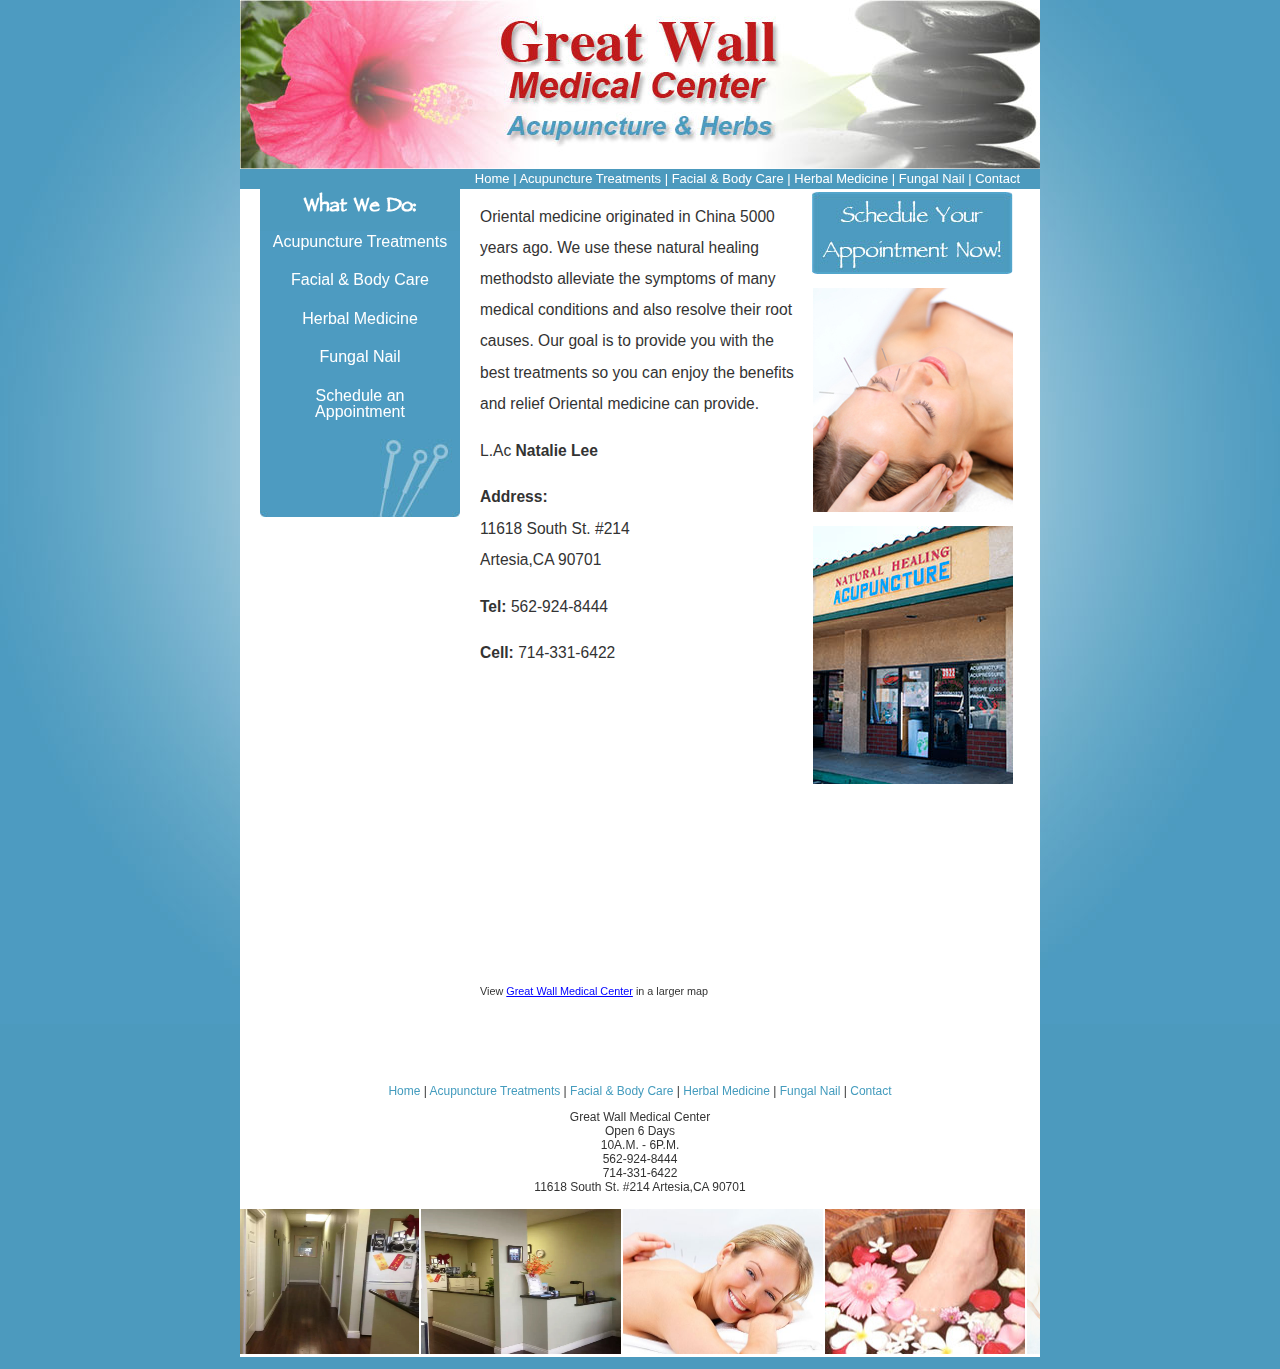
<file: index.html>
<!DOCTYPE html PUBLIC "-//W3C//DTD XHTML 1.0 Transitional//EN" "http://www.w3.org/TR/xhtml1/DTD/xhtml1-transitional.dtd">
<html xmlns="http://www.w3.org/1999/xhtml">

<head>
    <meta http-equiv="Content-Type" content="text/html; charset=UTF-8" />
    <title>Great Wall Medical Center - Acupuncture, Herbal Medicine, Reflexology and Body Care</title>
    <meta name="keywords" content="acupuncture, reflexology, cupping, chinese herbal medicines, acupressure, waxing, body scrub, facial, Cypress, Long Beach, Los Alamitos, Lakewood, Westminster, Los Angeles County, Orange County" />
    <meta name="Description" content="Great Wall Acupuncture provides acupuncture treatments for arthritis, cupping, insomnia, anxiety, weight loss, back pain, and to help you stop smoking. We also provide foot reflexology, cupping, and more. In addition, we also provide several spa treatments including facials, body scrub, and waxing." />
    <link href="style_index.css"  rel="stylesheet" type="text/css" />
    <link type="text/css" href="css/custom-theme/jquery-ui-1.8.5.custom.css" rel="stylesheet" />
    <script type="text/javascript" src="js/jquery-1.4.2.min.js"></script>
    <script type="text/javascript" src="js/jquery-ui-1.8.5.custom.min.js" ></script>
    <!--[if lte IE 6]> 
<style type="text/css">
#content {
  margin-right: 10px;
}
#content h1 {
  width: 100%;
}
#sidebar { 
  margin-left: 10px;
}
</style>
<![endif]-->
</head>

<body>
    <div id="wrapper">
        <div id="header">
            <div id="navigation">
                <p><a href="index.html">Home</a> | <a href="acupuncture-treatments.html">Acupuncture Treatments</a> | <a href="facial-body-care.html">Facial &amp; Body Care</a> | <a href="herbal-medicine.html">Herbal Medicine</a> | <a href="Fungal-Nail.html"> Fungal Nail</a> | <a href="contact.html">Contact</a></p>
            </div>
        </div>
        <div id="content">
            <a href="contact.html"><img src="images/schedule-appointment.jpg" alt="Schedule Your Appointment Now!" width="201" height="82" border="0" class="imgRight" /></a>
            <img src="images/woman-recieving-acupuncture.jpg" alt="Acupuncture Treatment" width="200" height="224" class="imgRight" />
            <img src="images/great-wall-acupuncture.jpg" alt="Great Wall Acupuncture" width="200" height="258" class="imgRight" />
            <p>Oriental medicine originated in China 5000 years ago. We use these natural healing methodsto alleviate the symptoms of many medical conditions and also resolve their root causes. Our goal is to provide you with the best treatments so you can enjoy the benefits and relief Oriental medicine can provide. </p>
            <p>L.Ac <strong>Natalie Lee</strong>
            </p>
            <p> <strong>Address:</strong>
                <br /> 11618 South St. #214
                <br /> Artesia,CA 90701</p>
            <p><strong>Tel:</strong> 562-924-8444
                <br />
                <p><strong>Cell:</strong> 714-331-6422
                </p>
                <iframe src="https://www.google.com/maps/embed?pb=!1m18!1m12!1m3!1d3313.261326614103!2d-118.08776388479015!3d33.85715548065946!2m3!1f0!2f0!3f0!3m2!1i1024!2i768!4f13.1!3m3!1m2!1s0x80dd2da10b03d09b%3A0xd02a4686442ca07c!2s11618+South+St%2C+Artesia%2C+CA+90701!5e0!3m2!1szh-CN!2sus!4v1460566621354" width="310" height="300" frameborder="0" style="border:0" allowfullscreen></iframe>
                <br />
                <small>View <a href="https://www.google.com/maps/place/11618+South+St,+Artesia,+CA+90701/@33.8571599,-118.0877639,17z/data=!3m1!4b1!4m2!3m1!1s0x80dd2da10b03d09b:0xd02a4686442ca07c" style="color:#0000FF;text-align:left">Great Wall Medical Center</a> in a larger map</small>
                <p>
                    <br style="clear:both" />
                </p>
        </div>
        <div id="sidebar">
            <h3>What We Do:</h3>
            <p><a href="acupuncture-treatments.html">Acupuncture Treatments</a></p>
            <p><a href="facial-body-care.html">Facial &amp; Body Care</a></p>
            <p><a href="herbal-medicine.html">Herbal Medicine</a></p>
            <p><a href="Fungal-Nail.html">Fungal Nail</a></p>
            <p><a href="contact.html">Schedule an Appointment</a></p>
        </div>
        <div id="footer">
            <p><a href="index.html">Home</a> | <a href="acupuncture-treatments.html">Acupuncture Treatments</a> | <a href="facial-body-care.html">Facial &amp; Body Care</a> | <a href="herbal-medicine.html">Herbal Medicine</a> | <a href="Fungal-Nail.html">Fungal Nail</a> | <a href="contact.html">Contact</a></p>
            <p>Great Wall Medical Center
                <br /> Open 6 Days
                <br /> 10A.M. - 6P.M.
                <br /> 562-924-8444
                <br /> 714-331-6422
                <br /> 11618 South St. #214 Artesia,CA 90701</p>


              <p>
                
<div id=demo style="overflow:hidden;width:310;" align=center>
    <table border=0 align=center cellpadding=1 cellspacing=1 cellspace=0>
        <tr>
            <td valign=top bgcolor=ffffff id=marquePic1>
                <table width='100%' border='0' cellspacing='0'>
                    <tr>
                        <td align=center>
                            <a href="./contact.html"><img src="./images/tp1.jpg" width="200"  height="145" border=0></a>
                        </td>
                        <td align=center>
                            <a href="./contact.html"><img src="./images/tp2.jpg" width="200"  height="145" border=0></a>
                        </td>
                        <td align=center>
                            <a href="./Fungal-Nail.html"><img src="./img/f1.jpg" width="200"  height="145" border=0></a>
                        </td>
                        <td align=center>
                             <a href="./Fungal-Nail.html"><img src="./img/f2.jpg" width="200"  height="145" border=0></a>
                        </td>
                        <td align=center>
                             <a href="./Fungal-Nail.html"><img src="./img/f3.jpg" width="200"  height="145" border=0></a>
                        </td>
                        <td align=center>
                            <a href="./Fungal-Nail.html"><img src="./img/1.png" width="200"  height="145" border=0></a>
                        </td>
                        <td align=center>
                             <a href="./Fungal-Nail.html"><img src="./img/2.jpg" width="200"  height="145" border=0></a>
                        </td>
                        <td align=center>
                             <a href="./Fungal-Nail.html"><img src="./img/3.jpg" width="200"  height="145" border=0></a>
                        </td>
                        <td align=center>
                             <a href="./Fungal-Nail.html"><img src="./img/4.jpg" width="200"  height="145" border=0></a>
                        </td>
                        <td align=center>
                             <a href="./Fungal-Nail.html"><img src="./img/5.jpg" width="200"  height="145" border=0></a>
                        </td>
                        <td align=center>
                             <a href="./Fungal-Nail.html"><img src="./img/6.jpg" width="200"  height="145" border=0></a>
                        </td>
                        <td align=center>
                             <a href="./Fungal-Nail.html"><img src="./img/7.jpg" width="200"  height="145" border=0></a>
                        </td>
                        <td align=center>
                             <a href="./Fungal-Nail.html"><img src="./img/8.jpg" width="200"  height="145" border=0></a>
                        </td>
                        <td align=center>
                             <a href="./Fungal-Nail.html"><img src="./img/9.jpg" width="200"  height="145" border=0></a>
                        </td>
                        <td align=center>
                             <a href="./Fungal-Nail.html"><img src="./img/10.jpg" width="200"  height="145" border=0></a>
                        </td>
                        <td align=center>
                             <a href="./Fungal-Nail.html"><img src="./img/11.jpg" width="200"  height="145" border=0></a>
                        </td>
                        <td align=center>
                             <a href="./Fungal-Nail.html"><img src="./img/12.jpg" width="200"  height="145" border=0></a>
                        </td>
                        <td align=center>
                             <a href="./Fungal-Nail.html"><img src="./img/13.jpg" width="200"  height="145" border=0></a>
                        </td>
                        <td align=center>
                             <a href="./Fungal-Nail.html"><img src="./img/14.jpg" width="200"  height="145" border=0></a>
                        </td>
                        <td align=center>
                             <a href="./Fungal-Nail.html"><img src="./img/15.jpg" width="200"  height="145" border=0></a>
                        </td>
                        <td align=center>
                             <a href="./Fungal-Nail.html"><img src="./img/16.jpg" width="200"  height="145" border=0></a>
                        </td>

                       
                    </tr>
                </table>
            </td>
            <td id=marquePic2 valign=top></td>
        </tr>
    </table>
</div>
<script type="text/javascript">
var speed = 30
marquePic2.innerHTML = marquePic1.innerHTML

function Marquee() {
    if (demo.scrollLeft >= marquePic1.scrollWidth) {
        demo.scrollLeft = 0
    } else {
        demo.scrollLeft++
    }
}
var MyMar = setInterval(Marquee, speed)
demo.onmouseover = function() {
    clearInterval(MyMar)
}
demo.onmouseout = function() {
    MyMar = setInterval(Marquee, speed)
}
</script>
              </p>
        </div>
    </div>
</body>

</html>
</file>
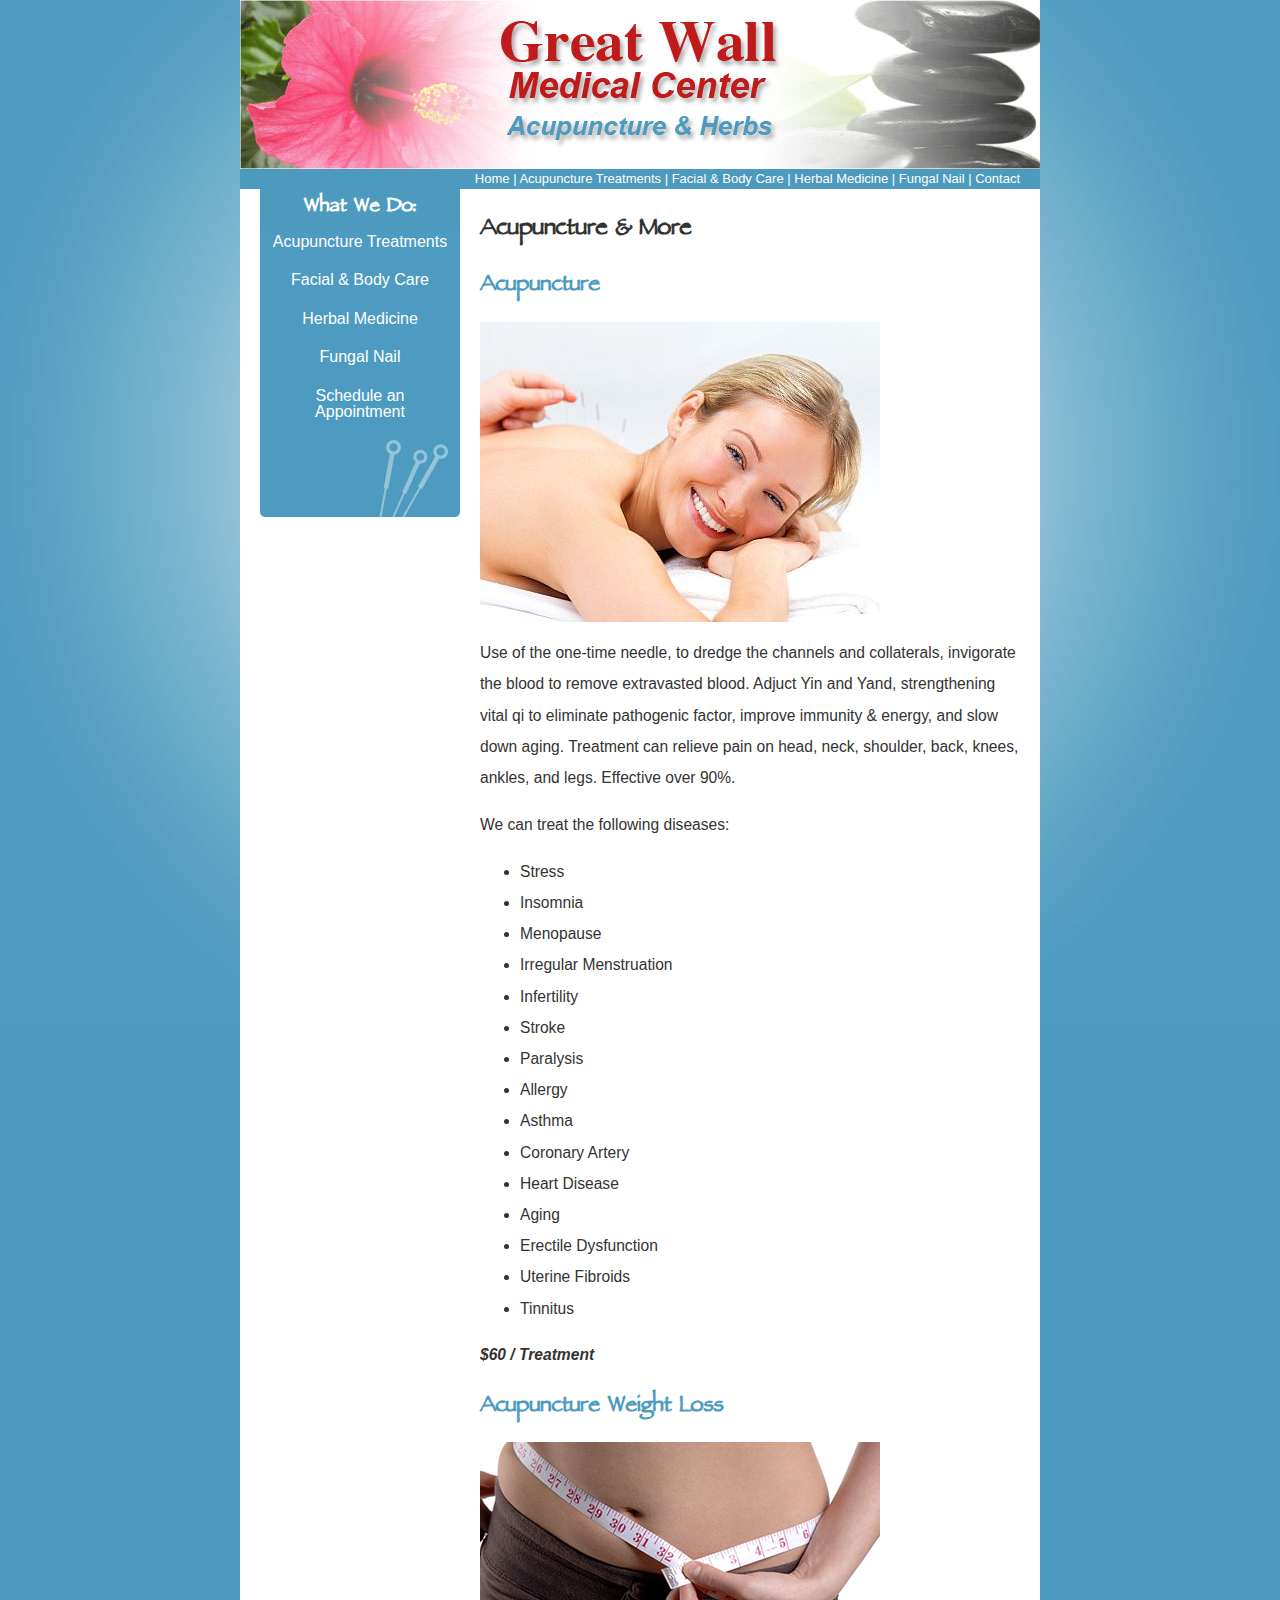
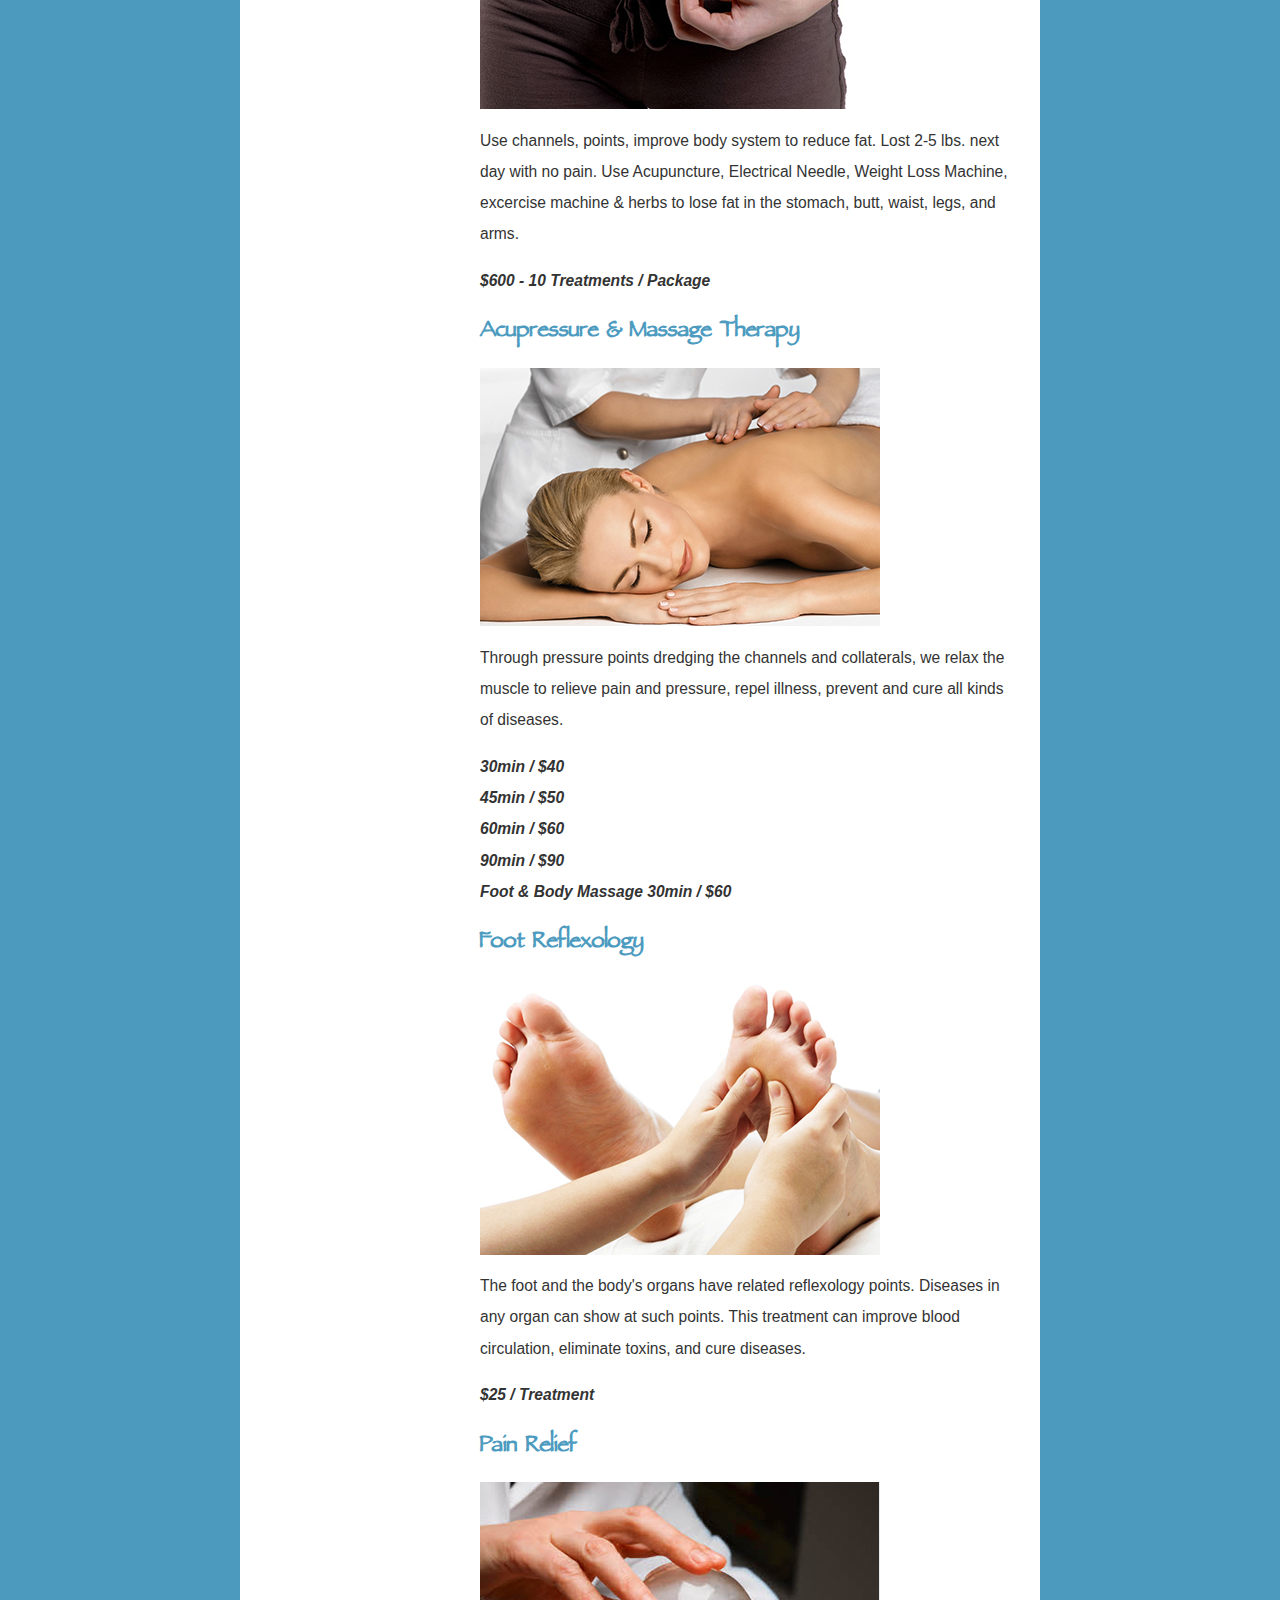
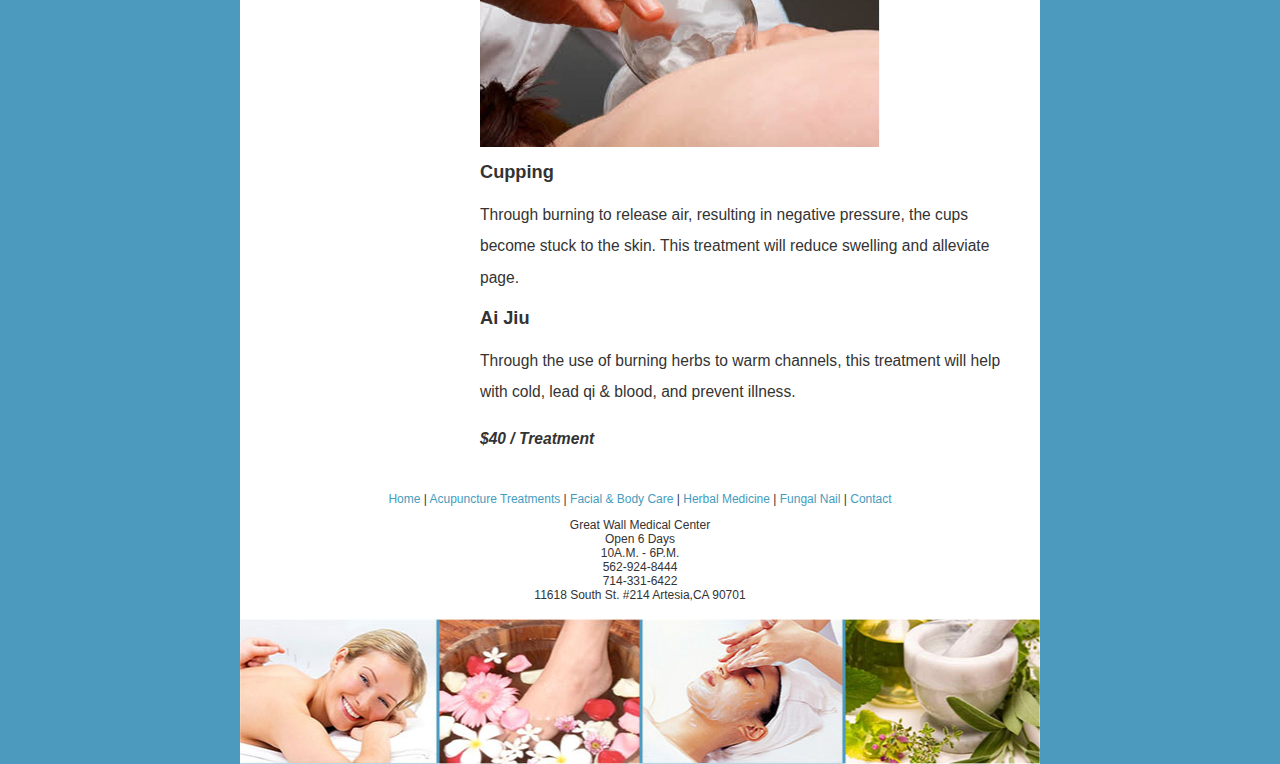
<file: acupuncture-treatments.html>
<!DOCTYPE html PUBLIC "-//W3C//DTD XHTML 1.0 Transitional//EN" "http://www.w3.org/TR/xhtml1/DTD/xhtml1-transitional.dtd">
<html xmlns="http://www.w3.org/1999/xhtml">
<head>
<meta http-equiv="Content-Type" content="text/html; charset=UTF-8" />
<title>Acupunture Treatments - Great Wall Medical Center - Acupuncture, Herbal Medicine, Reflexology and Body Care</title>
<meta name="keywords" content="acupuncture, reflexology, cupping, medicines, acupressure, Cypress, Long Beach, Los Alamitos, Lakewood, Westminster, Los Angeles County, Orange County" />
<meta name="Description" content="Great Wall Acupuncture provides acupuncture treatments for arthritis, cupping, insomnia, anxiety, weight loss, back pain, and to help you stop smoking. We also provide foot reflexology, cupping, and more." />

<link href="style.css" rel="stylesheet" type="text/css" />
<link type="text/css" href="css/custom-theme/jquery-ui-1.8.5.custom.css"  rel="stylesheet" />	
<script type="text/javascript" src="js/jquery-1.4.2.min.js" ></script> 
<script type="text/javascript" src="js/jquery-ui-1.8.5.custom.min.js"></script>

<!--[if lte IE 6]> 
<style type="text/css">
#content {
	margin-right: 10px;
}
#content h1 {
	width: 100%;
}
#sidebar { 
	margin-left: 10px;
}
</style>
<![endif]-->
</head>

<body>
	<div id="wrapper">
   	 <div id="header">
   	   <div id="navigation"><p><a href="index.html" >Home</a> | <a href="acupuncture-treatments.html" >Acupuncture Treatments</a> | <a href="facial-body-care.html">Facial &amp; Body Care</a> | <a href="herbal-medicine.html">Herbal Medicine</a> | <a href="Fungal-Nail.html" >	Fungal Nail</a> | <a href="contact.html" >Contact</a></p></div>
    </div>
        <div id="content">
        
          <h1>Acupuncture &amp; More          </h1>
          <h2>Acupuncture</h2>
          <p><img src="images/acupuncture.jpg"  width="400" height="300" alt="Acupuncture Treatments" /></p>
          <p>Use of the one-time needle, to dredge the channels and collaterals, invigorate the blood to remove extravasted blood. Adjuct Yin and Yand, strengthening vital qi to eliminate pathogenic factor, improve immunity &amp; energy, and slow down aging. Treatment can relieve pain on head, neck, shoulder, back, knees, ankles,  and legs. Effective over 90%.</p>
          <p>We can treat the following diseases:</p>
          <ul>
            <li>Stress</li>
            <li>Insomnia</li>
            <li>Menopause</li>
            <li>Irregular Menstruation</li>
            <li>Infertility</li>
            <li>Stroke</li>
            <li>Paralysis</li>
            <li>Allergy</li>
            <li>Asthma</li>
            <li>Coronary Artery</li>
            <li>Heart Disease</li>
            <li>Aging</li>
            <li>Erectile Dysfunction</li>
            <li>Uterine Fibroids</li>
            <li>Tinnitus</li>
          </ul>
          <p><strong><em>$60 / Treatment</em></strong></p>
          <h2>Acupuncture Weight Loss</h2>
          <p><em><strong><img src="images/weight-loss.jpg"  width="400" height="267" alt="Acupuncture Weight Loss" /></strong></em></p>
          <p>Use channels, points, improve body system to reduce fat. Lost 2-5 lbs. next day with no pain. Use Acupuncture, Electrical Needle, Weight Loss Machine, excercise machine &amp; herbs to lose fat in the stomach, butt, waist, legs, and arms.</p>
          <p><strong><em>$600 - 10 Treatments / Package</em></strong>          </p>
          <h2>Acupressure &amp; Massage Therapy</h2>
          <p><img src="images/acupressure.jpg"width="400" height="258" alt="Acupressure Massage" /></p>
          <p>Through pressure points dredging the channels and collaterals, we relax the muscle to relieve pain and pressure, repel illness, prevent and cure all kinds of diseases. </p>
          <p><strong><em>30min / $40 <br />
          45min / $50 <br />
          60min / $60 <br />
          90min / $90</em></strong><br />
          <strong><em>Foot &amp; Body Massage 30min / $60</em></strong>          </p>
          <h2>Foot Reflexology</h2>
          <p><em><strong><img src="images/foot-reflexology.jpg" width="400" height="276" alt="Foot Reflexology" /></strong></em></p>
          <p>The foot and the body's organs have related reflexology points. Diseases in any organ can show at such points. This treatment can improve blood circulation, eliminate toxins, and cure diseases.</p>
          <p><strong><em>$25 / Treatment</em></strong>          </p>
          <h2>Pain Relief</h2>
          <h3><img src="images/cupping-therapy.jpg" width="400" height="265" alt="Cupping Therapy" /></h3>
          <h3>Cupping</h3>
          <p>Through burning to release air, resulting in negative pressure, the cups become stuck to the skin. This treatment will reduce swelling and alleviate page.</p>
          <h3>Ai Jiu</h3>
          <p>Through the use of burning herbs to warm channels, this treatment will help with cold, lead qi &amp; blood, and prevent illness.</p>
          <p><strong><em>$40 / Treatment</em></strong></p>
      </div>
      <div id="sidebar">
      <h3>What We Do:</h3>
      <p><a href="acupuncture-treatments.html" >Acupuncture Treatments</a></p>
      <p><a href="facial-body-care.html" >Facial &amp; Body Care</a></p>
      <p><a href="herbal-medicine.html">Herbal Medicine</a></p>
	  <p><a href="Fungal-Nail.html" >Fungal Nail</a></p>
      <p><a href="contact.html" >Schedule an Appointment</a></p>
      </div>
        <div id="footer">
          <p><a href="index.html" >Home</a> | <a href="acupuncture-treatments.html" >Acupuncture Treatments</a> | <a href="facial-body-care.html" >Facial &amp; Body Care</a> | <a href="herbal-medicine.html">Herbal Medicine</a> | <a href="Fungal-Nail.html" >Fungal Nail</a> | <a href="contact.html" >Contact</a></p>
          <p>Great Wall Medical Center<br />
            Open 6 Days<br />
            10A.M. - 6P.M.<br />
            562-924-8444<br />
            714-331-6422<br />
            11618 South St. #214
Artesia,CA 90701</p>
        </div>
    </div>
</body>
</html>
</file>
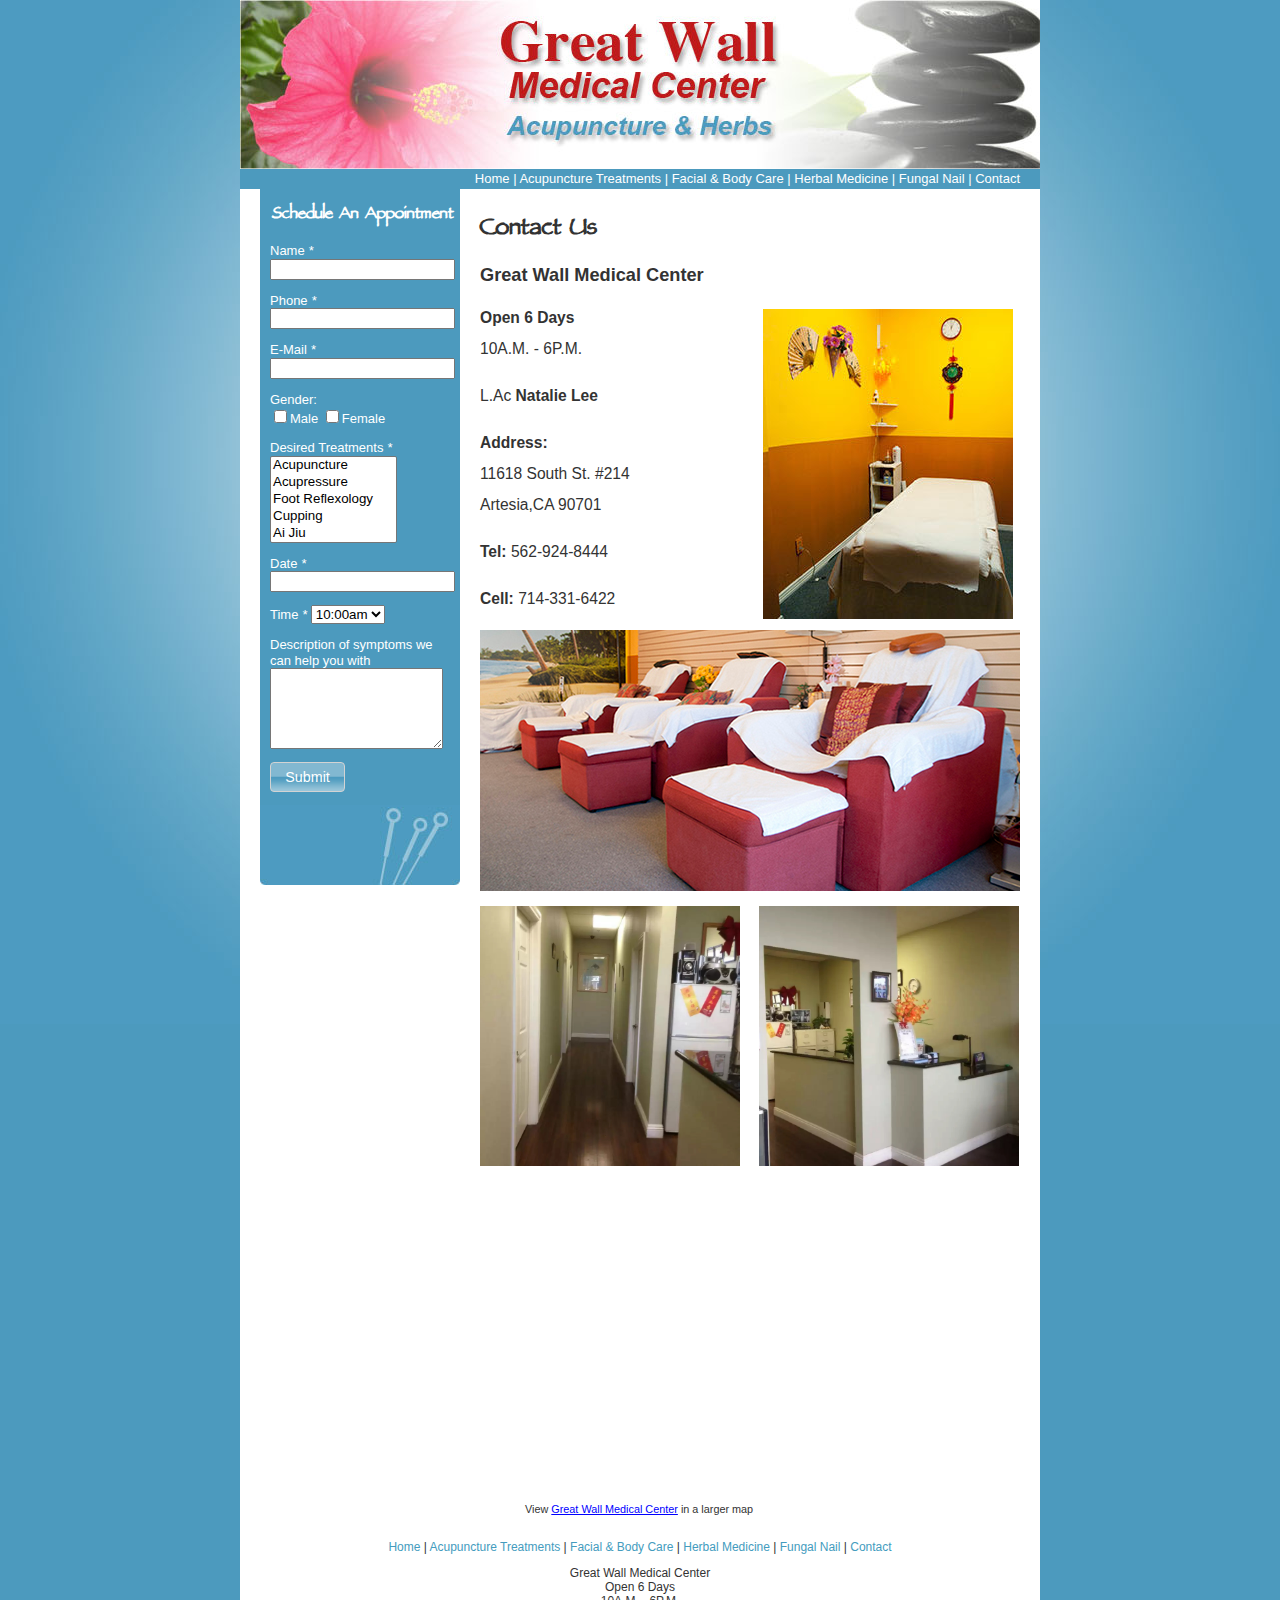
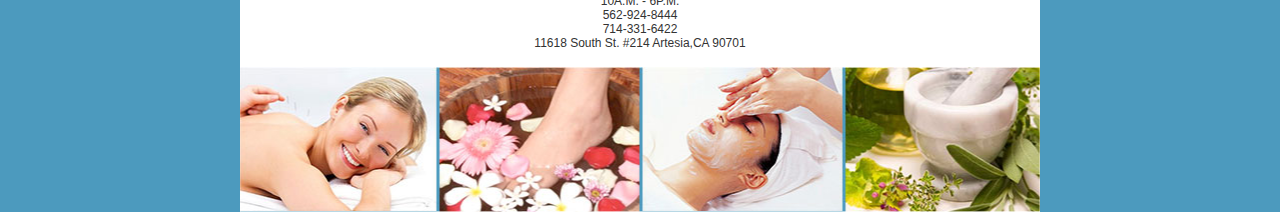
<file: contact.html>
<!DOCTYPE html PUBLIC "-//W3C//DTD XHTML 1.0 Transitional//EN" "http://www.w3.org/TR/xhtml1/DTD/xhtml1-transitional.dtd">
<html xmlns="http://www.w3.org/1999/xhtml">
<head>
<meta http-equiv="Content-Type" content="text/html; charset=UTF-8" />
<title>Contact Us - Great Wall Medical Center - Acupuncture, Herbal Medicine, Reflexology and Body Care</title>
<meta name="keywords" content="schedule an appointment, acupuncture, acupressure, reflexology, cupping, ai jiu, waxing, body scrub, facial, permanent makeup, mole removal, eyelash extension" />
<meta name="Description" content="Schedule an appointment with Great Wall Acupuncture for acupuncture, acupressure, reflexology, cupping, ai jiu, waxing, body scrub, facial, permanent makeup, mole removal, eyelash extensions. We serve Los Alamitos, Long Beach, Cypress, Westminster, Lakewood, Los Angeles County and Orange County." />

<link href="style.css"  rel="stylesheet" type="text/css" />
<link type="text/css" href="css/custom-theme/jquery-ui-1.8.5.custom.css" rel="stylesheet" />	
<script type="text/javascript" src="js/jquery-1.4.2.min.js" ></script> 
<script type="text/javascript" src="js/jquery-ui-1.8.5.custom.min.js" ></script>
<script type="text/javascript" src="js/jquery.validate.js" ></script>
<script type="text/javascript" src="js/additional-methods.js" ></script>
<script>
	$(function() {
		$( "#date" ).datepicker({minDate: +1});
		
		$("input:submit", ".cmxform").button();
		
		$("#appointmentForm").validate();
		
	});
	</script>
<!--[if lte IE 6]> 
<style type="text/css">
#content {
	margin-right: 10px;
}
#content h1 {
	width: 100%;
}
#sidebar { 
	margin-left: 10px;
}
</style>
<![endif]-->
</head>

<body>
	<div id="wrapper">
   	 <div id="header">
   	   <div id="navigation"><p><a href="index.html" >Home</a> | <a href="acupuncture-treatments.html" >Acupuncture Treatments</a> | <a href="facial-body-care.html">Facial &amp; Body Care</a> | <a href="herbal-medicine.html">Herbal Medicine</a> | <a href="Fungal-Nail.html" >	Fungal Nail</a> | <a href="contact.html" >Contact</a></p></div>
    </div>
        <div id="content">
          <h1>Contact Us</h1>
                    
          <h3><strong>Great Wall Medical Center</strong></h3>
          <p><img src="images/acupuncture-therapy-room.jpg"  alt="Acupuncture Therapy Room" width="250" height="310" class="imgRight" />
          
          <strong>Open 6 Days</strong><br />
          10A.M. - 6P.M.</p>
          <p>L.Ac  <strong>Natalie Lee</strong>
          </p>
          <p>            <strong>Address:</strong><br />
            11618 South St. #214<br />
          Artesia,CA 90701</p>
          <p><strong>Tel:</strong>
          562-924-8444<br />
          <p><strong>Cell:</strong>
          714-331-6422
          </p>
          <p><img src="images/greatwall02.jpg"  width="540" height="261" alt="Spa chairs" /></p>
		  <p> <img src="./images/tp1.jpg" width="260" style="margin-bottom:10px"/>
		  <img src="./images/tp2.jpg" width="260" style="margin-bottom:10px;margin-left:15px"/>
		  </p>
                    <div style="width:450px; margin:0 auto;">
              <!--       <iframe width="310" height="300" frameborder="0" scrolling="no" marginheight="0" marginwidth="0" 
                    src="https://www.google.com/maps/place/11618+South+St,+Artesia,+CA+90701/@33.8571599,-118.0877639,17z/data=!3m1!4b1!4m2!3m1!1s0x80dd2da10b03d09b:0xd02a4686442ca07c"
                    
                    ></iframe>
              <br /><small>View <a href="https://www.google.com/maps/place/11618+South+St,+Artesia,+CA+90701/@33.8571599,-118.0877639,17z/data=!3m1!4b1!4m2!3m1!1s0x80dd2da10b03d09b:0xd02a4686442ca07c" style="color:#0000FF;text-align:left">Great Wall Medical Center</a> in a larger map</small> -->
        <iframe src="https://www.google.com/maps/embed?pb=!1m18!1m12!1m3!1d3313.261326614103!2d-118.08776388479015!3d33.85715548065946!2m3!1f0!2f0!3f0!3m2!1i1024!2i768!4f13.1!3m3!1m2!1s0x80dd2da10b03d09b%3A0xd02a4686442ca07c!2s11618+South+St%2C+Artesia%2C+CA+90701!5e0!3m2!1szh-CN!2sus!4v1460566621354" width="310" height="300" frameborder="0" style="border:0" allowfullscreen></iframe>
 <br />
 <small>View <a href="https://www.google.com/maps/place/11618+South+St,+Artesia,+CA+90701/@33.8571599,-118.0877639,17z/data=!3m1!4b1!4m2!3m1!1s0x80dd2da10b03d09b:0xd02a4686442ca07c" style="color:#0000FF;text-align:left">Great Wall Medical Center</a> in a larger map</small>  
       </div>
     

      </div>
      <div id="sidebar">
      <form class="cmxform" id="appointmentForm" method="post" action="http://gwacupuncture.com/appointment.php">
 <fieldset>
   <h3>Schedule An Appointment</h3>
   <p>
     <label for="name">Name</label>
     <em>*</em><input id="name" name="name" size="20" class="required" minlength="2" />
   </p>
   <p>
     <label for="phone">Phone</label>
     <em>*</em><input id="phone" name="phone" size="20" class="required phoneUS" minlength="2" />
   </p>
   <p>
     <label for="email">E-Mail</label>
     <em>*</em><input id="email" name="email" size="20"  class="required email" />
   </p>
   <p>
   	Gender:<br />
     <label for="gender-male">
     <input type="checkbox" id="gender-male" name="gender" value="male" />Male</label>
     <label for="gender-female">
     <input type="checkbox" id="gender-female" name="gender" value="female" />Female</label>
   </p>
   <p>
   	 <label for="treatment">Desired Treatments <em>*</em><br />
     	<select multiple name="treatment" size="5" class="required" >
        	<option value="acupuncture" >Acupuncture</option>
            <option value="acupressure" >Acupressure</option>
            <option value="refelxology" >Foot Reflexology</option>
            <option value="cupping" >Cupping</option>
            <option value="ai-jiu" >Ai Jiu</option>
            <option value="facial" >European Facial</option>
            <option value="body-scrub" >Body Scrub</option>
            <option value="waxing" >Waxing</option>
            <option value="permanent-makeup" >Permanent Make-up</option>
            <option value="mole-removal" >Mole Removal</option>
            <option value="eyelash-extension" >Eyelash Extension</option>
        </select>	
      </label>
   </p>
   <p>
  	  <label for="date">Date</label>
     <em>*</em><input id="date" name="date" size="20" class="required" minlength="2" />
   </p>
   <p>
  	  <label for="time">Time <em>*</em>
     	<select name="time" class="required" >
        	<option selected="selected" value="10:00am" >10:00am</option>
            <option value="10:30am" >10:30am</option>
            <option value="11:00am" >11:00am</option>
            <option value="11:30am" >11:30am</option>
            <option value="12:00pm" >12:00pm</option>
            <option value="12:30pm" >12:30pm</option>
            <option value="1:00pm" >1:00pm</option>
            <option value="1:30pm" >1:30pm</option>
            <option value="2:00pm" >2:00pm</option>
            <option value="2:30pm" >2:30pm</option>
            <option value="3:00pm" >3:00pm</option>
            <option value="3:30pm" >3:30pm</option>
            <option value="4:00pm" >4:00pm</option>
            <option value="4:30pm" >4:30pm</option>
            <option value="5:00pm" >5:00pm</option>
            <option value="5:30pm" >5:30pm</option>
            <option value="6:00pm" >6:00pm</option>
            <option value="6:30pm" >6:30pm</option>
            <option value="7:00pm" >7:00pm</option>
            <option value="7:30pm" >7:30pm</option>
        </select>	
       </label>
   </p>
   <p>
     <label for="ccomment">Description of symptoms we can help you with</label>
     <br />
<textarea id="ccomment" name="comment" cols="19" rows="5"  class=""></textarea>
   </p>
   <p>
     <input class="submit" type="submit" value="Submit"/>
   </p>
 </fieldset>
 </form>
      </div>
       <div id="footer">
          <p><a href="index.html" >Home</a> | <a href="acupuncture-treatments.html" >Acupuncture Treatments</a> | <a href="facial-body-care.html" >Facial &amp; Body Care</a> | <a href="herbal-medicine.html">Herbal Medicine</a> | <a href="Fungal-Nail.html" >Fungal Nail</a> | <a href="contact.html" >Contact</a></p>
          <p>Great Wall Medical Center<br />
            Open 6 Days<br />
            10A.M. - 6P.M.<br />
            562-924-8444<br />
            714-331-6422<br />
            11618 South St. #214
Artesia,CA 90701</p>
        </div>
    </div>
</body>
</html>
</file>
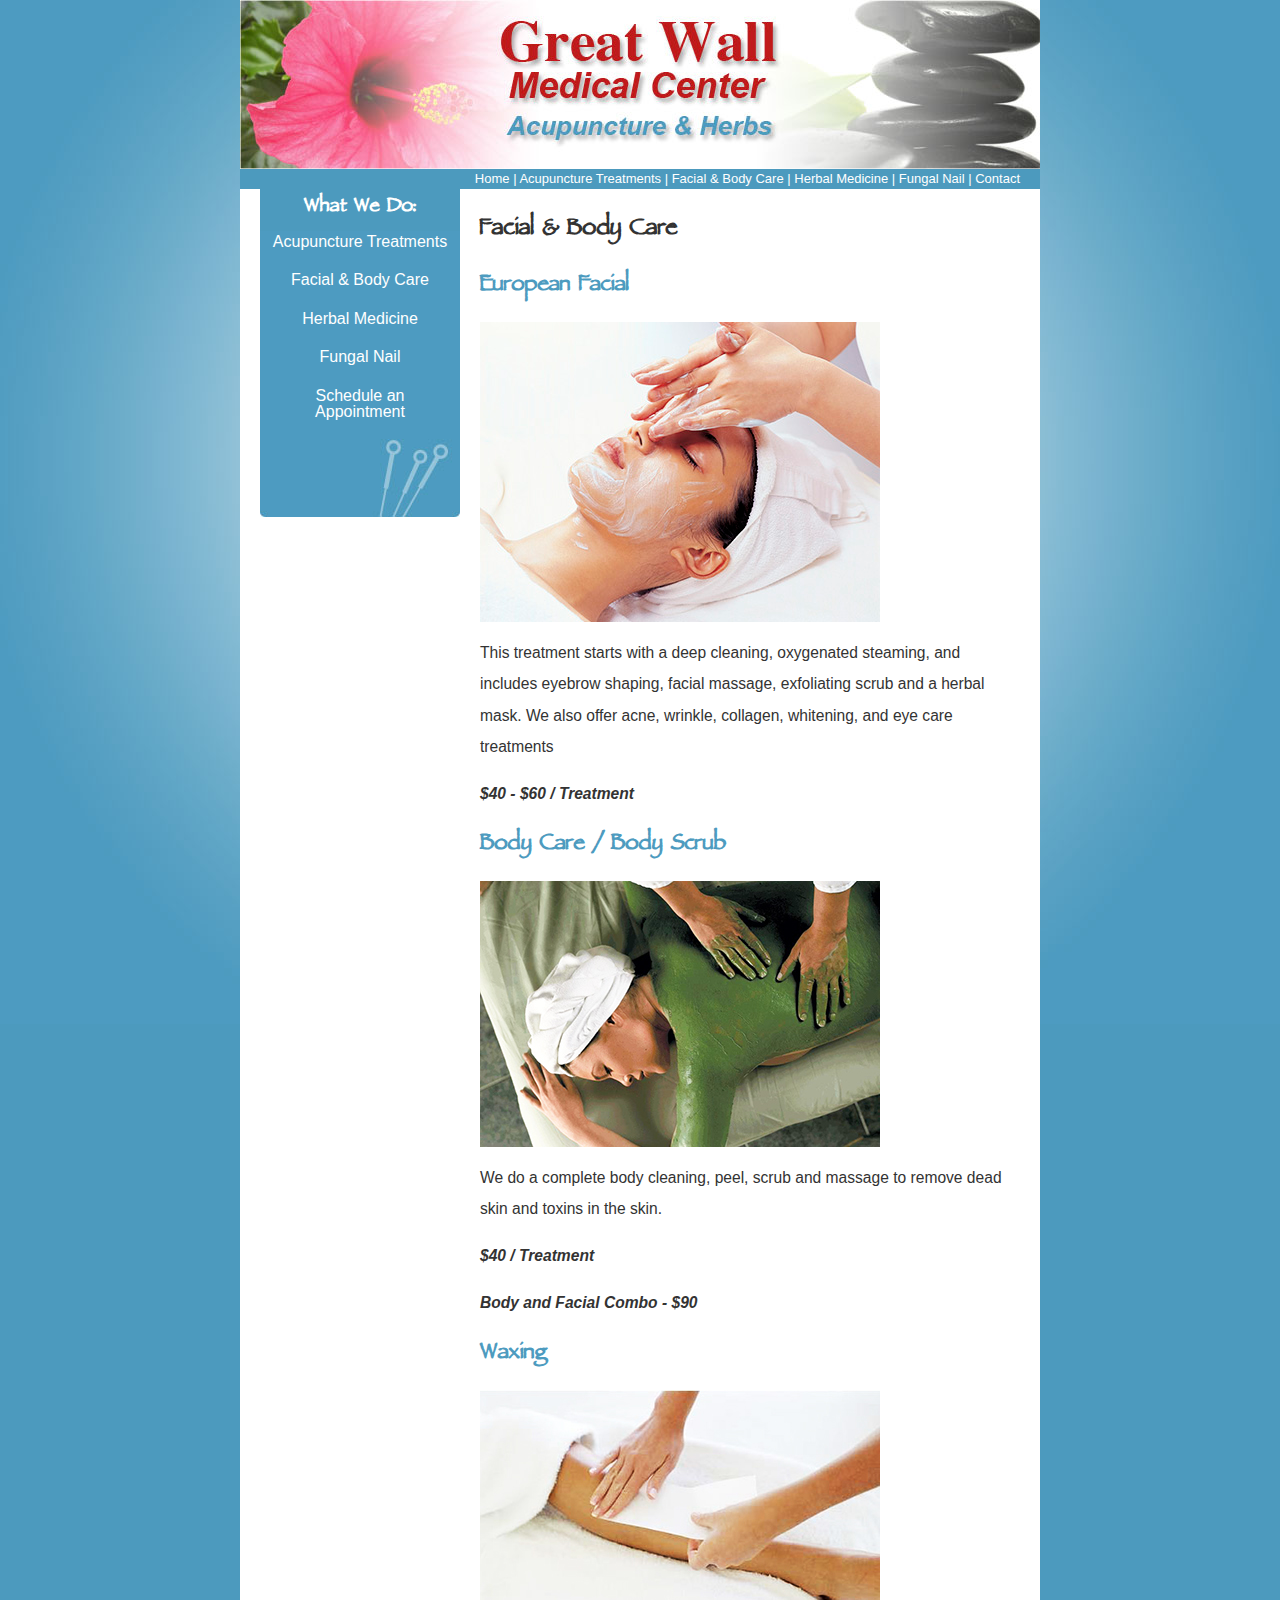
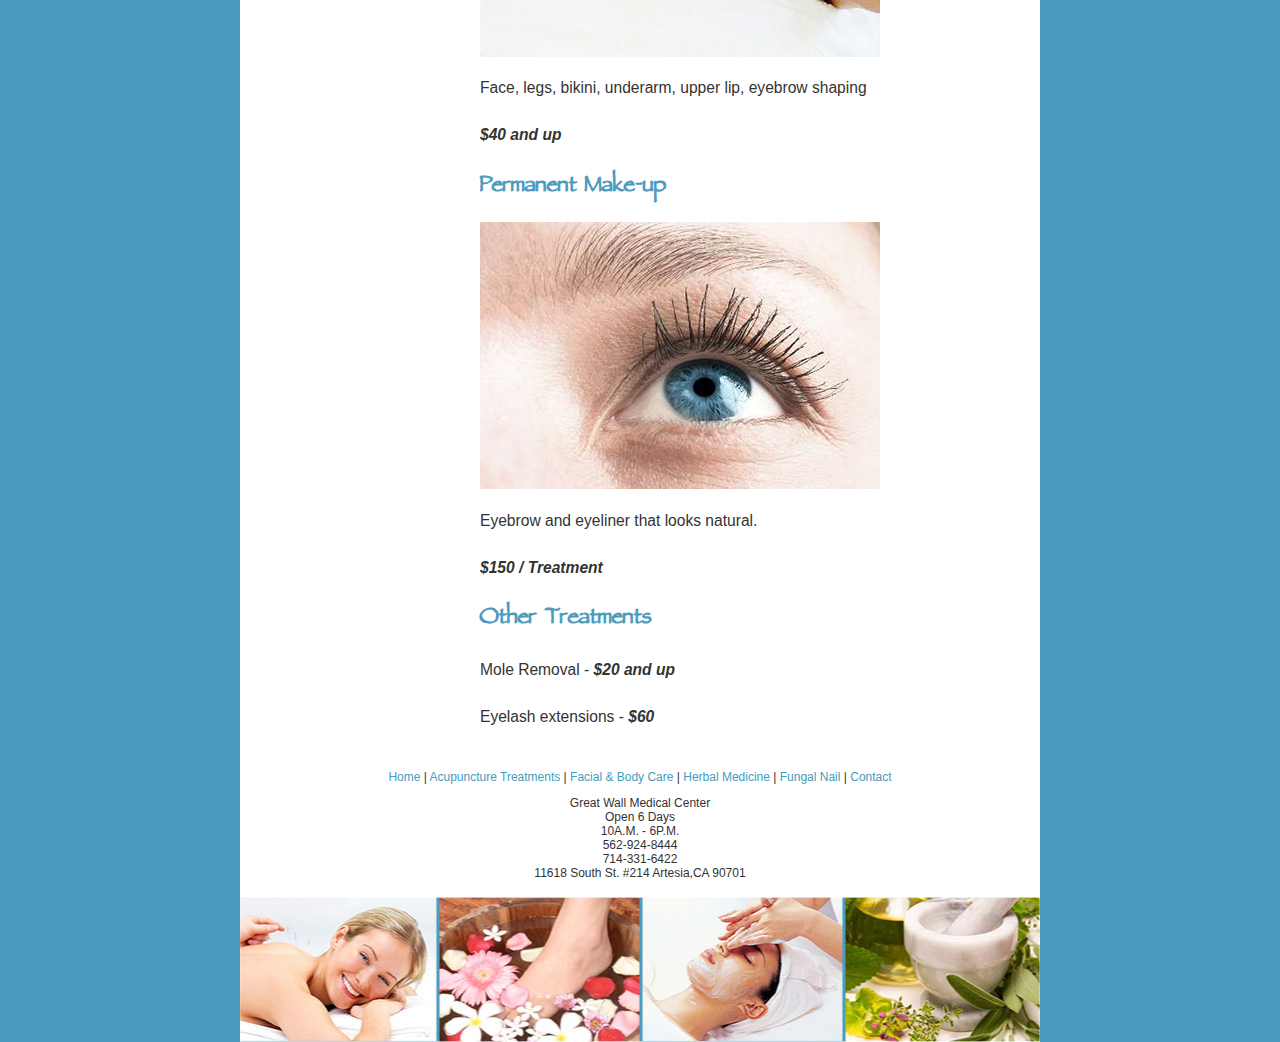
<file: facial-body-care.html>
<!DOCTYPE html PUBLIC "-//W3C//DTD XHTML 1.0 Transitional//EN" "http://www.w3.org/TR/xhtml1/DTD/xhtml1-transitional.dtd">
<html xmlns="http://www.w3.org/1999/xhtml"><head>
<meta http-equiv="Content-Type" content="text/html; charset=UTF-8" />
<title>Facial and Body Care Treatments - Great Wall Medical Center - Acupuncture, Herbal Medicine, Reflexology and Body Care</title>
<meta name="keywords" content="waxing, body scrub, facial, Cypress, Long Beach, Los Alamitos, Lakewood, Westminster, Los Angeles County, Orange County" />
<meta name="Description" content="Great Wall Acupuncture also provides several spa treatments including european facials, body scrub, permanent make-up, mole removal, eyelash extensions and waxing." />

<link href="style.css" rel="stylesheet" type="text/css" />
<link type="text/css" href="css/custom-theme/jquery-ui-1.8.5.custom.css" rel="stylesheet" />	
<script type="text/javascript" src="js/jquery-1.4.2.min.js" ></script> 
<script type="text/javascript" src="js/jquery-ui-1.8.5.custom.min.js" ></script>

<!--[if lte IE 6]> 
<style type="text/css">
#content {
	margin-right: 10px;
}
#content h1 {
	width: 100%;
}
#sidebar { 
	margin-left: 10px;
}
</style>
<![endif]-->
</head>

<body>
	<div id="wrapper">
   	  <div id="header">
   	   <div id="navigation"><p><a href="index.html" >Home</a> | <a href="acupuncture-treatments.html" >Acupuncture Treatments</a> | <a href="facial-body-care.html">Facial &amp; Body Care</a> | <a href="herbal-medicine.html">Herbal Medicine</a> | <a href="Fungal-Nail.html" >	Fungal Nail</a> | <a href="contact.html" >Contact</a></p></div>
    </div>
        <div id="content">
          <h1>Facial &amp; Body Care          </h1>
          <h2>European Facial</h2>
          <p><img src="images/facial.jpg" width="400" height="300" alt="European Facial" /></p>
          <p>This treatment starts with a deep cleaning, oxygenated steaming, and includes eyebrow shaping, facial massage, exfoliating scrub and a herbal mask. We also offer acne, wrinkle, collagen, whitening, and eye care treatments</p>
          <p><strong><em>$40 - $60 / Treatment</em></strong>          </p>
          <h2>Body Care / Body Scrub</h2>
          <p><img src="images/body-treatment.JPG"  width="400" height="266" alt="Body Care / Body Scrub" /></p>
          <p>We do a  complete body cleaning, peel, scrub and massage to remove dead skin and toxins in the skin. </p>
          <p><strong><em>$40 / Treatment</em></strong></p>
          <p><strong><em>Body and Facial Combo - $90</em></strong>          </p>
          <h2><strong>Waxing</strong></h2>
          <p><img src="images/waxing-treatment.jpg"  width="400" height="267" alt="Waxing Treatment" /></p>
          <p>Face, legs, bikini, underarm, upper lip, eyebrow shaping</p>
          <p><strong><em>$40 and up </em></strong>          </p>
          <h2>Permanent Make-up</h2>
          <p><img src="images/eyebrow-eyeliner-treatments.jpg"  width="400" height="267" alt="Eyebrow and Eyeliner Treatment" /></p>
          <p>Eyebrow and eyeliner that looks natural.</p>
          <p><strong><em>$150 / Treatment</em></strong></p>
          <h2>Other Treatments</h2>
          <p>Mole Removal - <em><strong>$20 and up</strong></em></p>
          <p>Eyelash extensions - <em><strong>$60</strong></em><strong></strong></p>
      </div>
      <div id="sidebar">
      <h3>What We Do:</h3>
      <p><a href="acupuncture-treatments.html" >Acupuncture Treatments</a></p>
      <p><a href="facial-body-care.html" >Facial &amp; Body Care</a></p>
      <p><a href="herbal-medicine.html">Herbal Medicine</a></p>
	   <p><a href="Fungal-Nail.html" >Fungal Nail</a></p>
      <p><a href="contact.html" >Schedule an Appointment</a></p>
      </div>
       <div id="footer">
          <p><a href="index.html" >Home</a> | <a href="acupuncture-treatments.html" >Acupuncture Treatments</a> | <a href="facial-body-care.html" >Facial &amp; Body Care</a> | <a href="herbal-medicine.html">Herbal Medicine</a> | <a href="Fungal-Nail.html" >Fungal Nail</a> | <a href="contact.html" >Contact</a></p>
          <p>Great Wall Medical Center<br />
            Open 6 Days<br />
            10A.M. - 6P.M.<br />
            562-924-8444<br />
            714-331-6422<br />
            11618 South St. #214
Artesia,CA 90701</p>
        </div>
    </div>
</body>
</html>
</file>
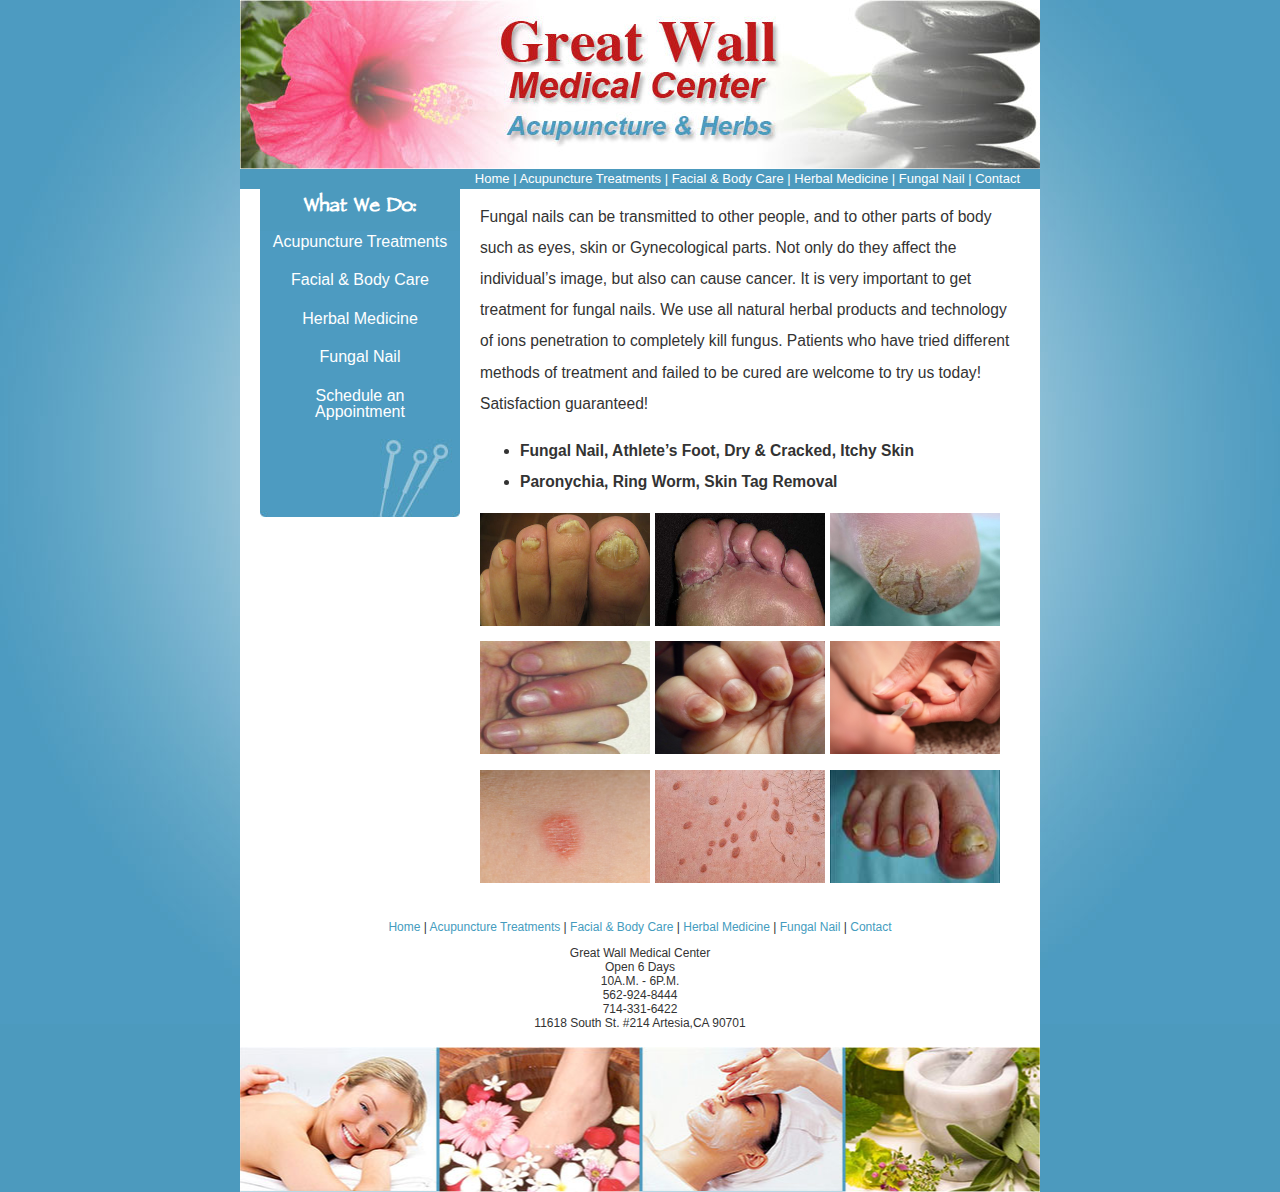
<file: Fungal-Nail.html>
<!DOCTYPE html PUBLIC "-//W3C//DTD XHTML 1.0 Transitional//EN" "http://www.w3.org/TR/xhtml1/DTD/xhtml1-transitional.dtd">
<html xmlns="http://www.w3.org/1999/xhtml">
<head>
<meta http-equiv="Content-Type" content="text/html; charset=UTF-8" />
<title>Acupunture Treatments - Great Wall Medical Center - Acupuncture, Herbal Medicine, Reflexology and Body Care</title>
<meta name="keywords" content="acupuncture, reflexology, cupping, medicines, acupressure, Cypress, Long Beach, Los Alamitos, Lakewood, Westminster, Los Angeles County, Orange County" />
<meta name="Description" content="Great Wall Acupuncture provides acupuncture treatments for arthritis, cupping, insomnia, anxiety, weight loss, back pain, and to help you stop smoking. We also provide foot reflexology, cupping, and more." />

<link href="style.css" rel="stylesheet" type="text/css" />
<link type="text/css" href="css/custom-theme/jquery-ui-1.8.5.custom.css"  rel="stylesheet" />	
<script type="text/javascript" src="js/jquery-1.4.2.min.js" ></script> 
<script type="text/javascript" src="js/jquery-ui-1.8.5.custom.min.js"></script>

<!--[if lte IE 6]> 
<style type="text/css">
#content {
	margin-right: 10px;
}
#content h1 {
	width: 100%;
}
#sidebar { 
	margin-left: 10px;
}
</style>
<![endif]-->
</head>

<body>
	<div id="wrapper">
   	 <div id="header">
   	   <div id="navigation"><p><a href="index.html" >Home</a> | <a href="acupuncture-treatments.html" >Acupuncture Treatments</a> | <a href="facial-body-care.html">Facial &amp; Body Care</a> | <a href="herbal-medicine.html">Herbal Medicine</a> | <a href="Fungal-Nail.html" >	Fungal Nail</a> | <a href="contact.html" >Contact</a></p></div>
    </div>
        <div id="content">
        
          
          <p>Fungal nails can be transmitted to other people, and to other parts of body such as eyes, skin or 
Gynecological parts. Not only do they affect the individual’s image, but also can cause cancer. It is very important to get treatment for fungal nails. We use all natural herbal products and technology of ions penetration to completely kill fungus. Patients who have tried different methods of treatment and failed to be cured are welcome to try us today! Satisfaction guaranteed! 

</p>
<ul>
  <li><strong>Fungal Nail, Athlete’s Foot, Dry & Cracked, Itchy Skin</strong></li>
  <li><strong>Paronychia, Ring Worm, Skin Tag Removal</strong></li>
</ul>
<p><img src="img/9.jpg"width="170"  height="113" /><img src="img/10.jpg"width="170"  height="113" style="margin-left: 5px" /><img src="img/11.jpg"width="170"  height="113"  style="margin-left: 5px" /></p>
<p><img src="img/12.jpg"width="170"  height="113" /><img src="img/13.jpg"width="170"  height="113" style="margin-left: 5px" /><img src="img/14.jpg"width="170"  height="113"  style="margin-left: 5px" /></p>
<p><img src="img/15.jpg"width="170"  height="113" /><img src="img/16.jpg"width="170"  height="113" style="margin-left: 5px" /><img src="img/17.jpg"width="170"  height="113" style="margin-left: 5px" /></p>


      </div>
      <div id="sidebar">
      <h3>What We Do:</h3>
      <p><a href="acupuncture-treatments.html" >Acupuncture Treatments</a></p>
      <p><a href="facial-body-care.html" >Facial &amp; Body Care</a></p>
      <p><a href="herbal-medicine.html">Herbal Medicine</a></p>
	  <p><a href="Fungal-Nail.html" >Fungal Nail</a></p>
      <p><a href="contact.html" >Schedule an Appointment</a></p>
      </div>
        <div id="footer">
          <p><a href="index.html" >Home</a> | <a href="acupuncture-treatments.html" >Acupuncture Treatments</a> | <a href="facial-body-care.html" >Facial &amp; Body Care</a> | <a href="herbal-medicine.html">Herbal Medicine</a> | <a href="Fungal-Nail.html" >Fungal Nail</a> | <a href="contact.html" >Contact</a></p>
          <p>Great Wall Medical Center<br />
            Open 6 Days<br />
            10A.M. - 6P.M.<br />
            562-924-8444<br />
            714-331-6422<br />
            11618 South St. #214
Artesia,CA 90701</p>
        </div>
    </div>
</body>
</html>
</file>
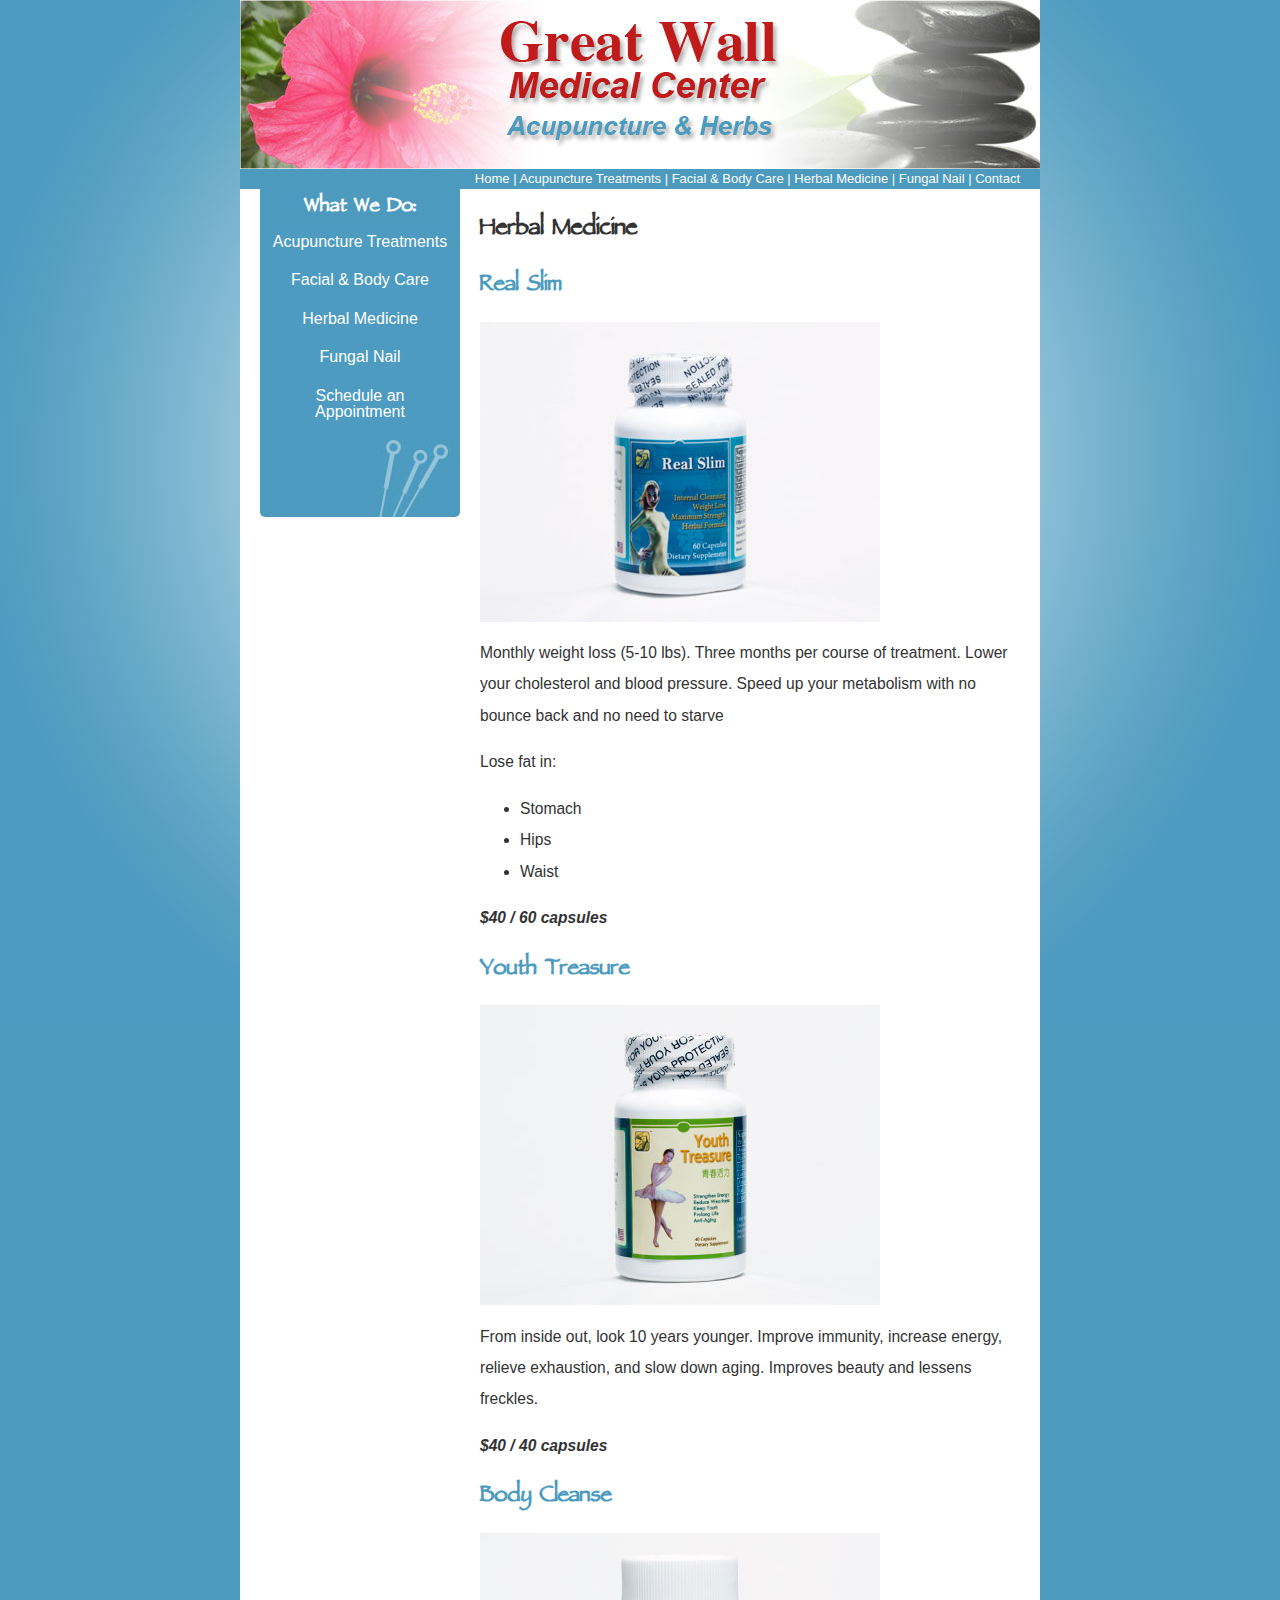
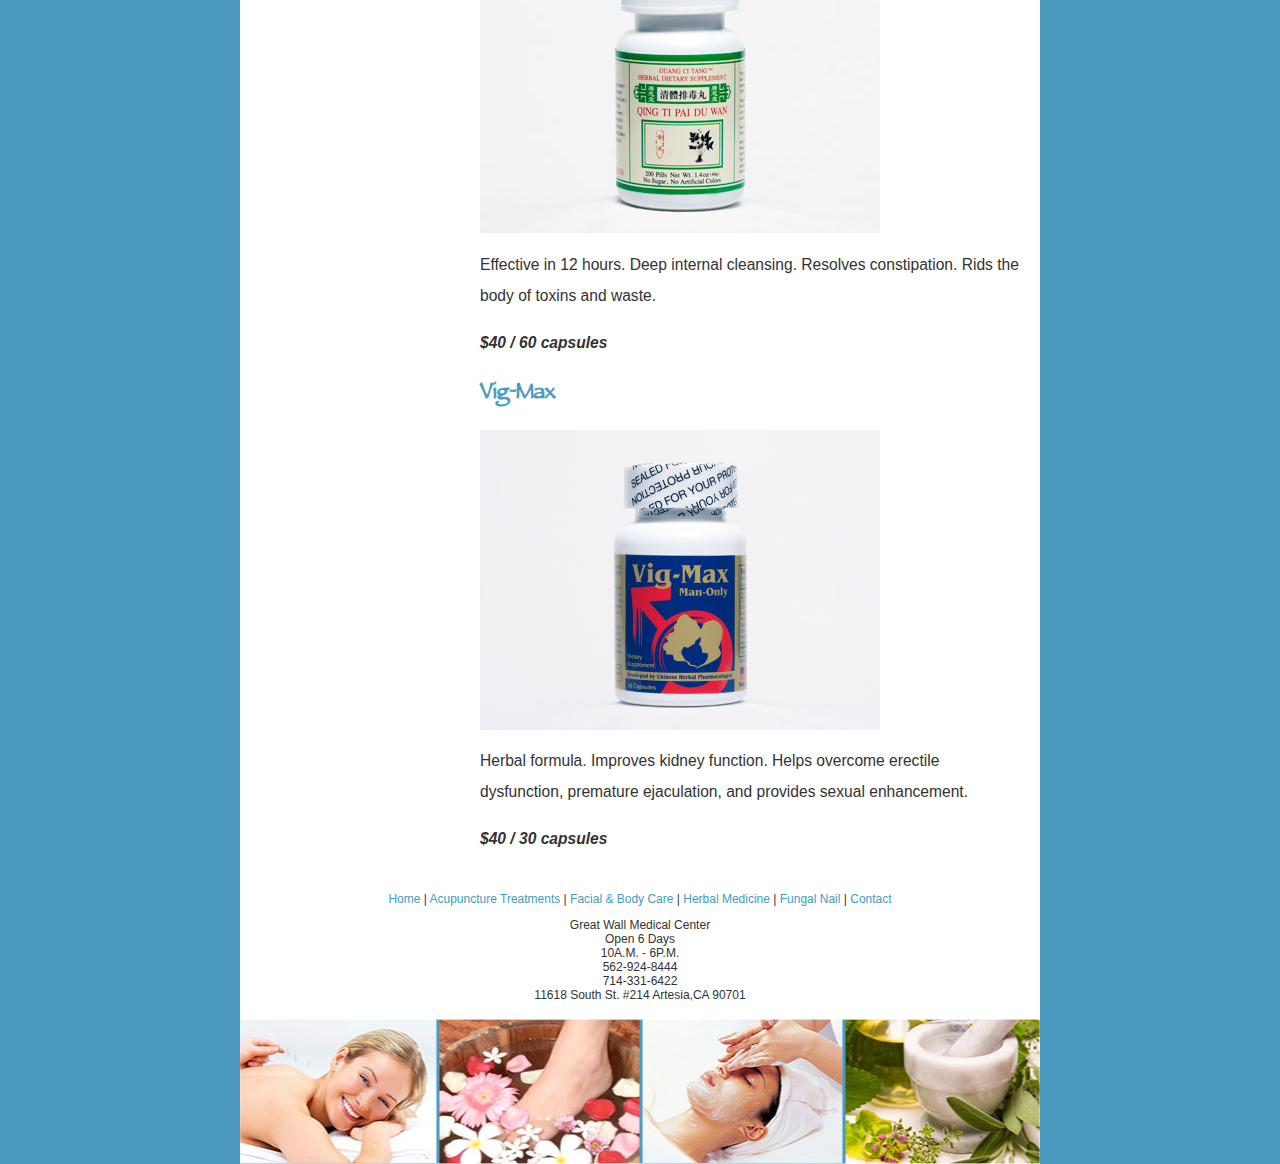
<file: herbal-medicine.html>
<!DOCTYPE html PUBLIC "-//W3C//DTD XHTML 1.0 Transitional//EN" "http://www.w3.org/TR/xhtml1/DTD/xhtml1-transitional.dtd">
<html xmlns="http://www.w3.org/1999/xhtml">
<head>
<meta http-equiv="Content-Type" content="text/html; charset=UTF-8" />
<title>Herbal Medicines - Great Wall Medical Center - Acupuncture, Herbal Medicine, Reflexology and Body Care</title>
<meta name="keywords" content="herbal medicine, weight loss, improve immunity, increase energy, relieve exhaustion, body cleansing, improve kidney function, prevent erectile dysfunction, Cypress, Long Beach, Los Alamitos, Lakewood, Westminster, Los Angeles County, Orange County" />
<meta name="Description" content="Great Wall Acupuncture provides several herbal medicines. We have medinces for weight loss, improve immunity, increase energy, relieve exhaustion, body cleansing, improve kidney function, prevent erectile dysfunction." />

<link href="style.css"  rel="stylesheet" type="text/css" />
<link type="text/css" href="css/custom-theme/jquery-ui-1.8.5.custom.css"  rel="stylesheet" />	
<script type="text/javascript" src="js/jquery-1.4.2.min.js" ></script> 
<script type="text/javascript" src="js/jquery-ui-1.8.5.custom.min.js" ></script>

<!--[if lte IE 6]> 
<style type="text/css">
#content {
	margin-right: 10px;
}
#content h1 {
	width: 100%;
}
#sidebar { 
	margin-left: 10px;
}
</style>
<![endif]-->
</head>

<body>
	<div id="wrapper">
   	  <div id="header">
   	   <div id="navigation"><p><a href="index.html" >Home</a> | <a href="acupuncture-treatments.html" >Acupuncture Treatments</a> | <a href="facial-body-care.html">Facial &amp; Body Care</a> | <a href="herbal-medicine.html">Herbal Medicine</a> | <a href="Fungal-Nail.html" >	Fungal Nail</a> | <a href="contact.html" >Contact</a></p></div>
    </div>
        <div id="content">
          <h1>Herbal Medicine          </h1>
          <h2>Real Slim</h2>
          <p><img src="images/real-slim.jpg"  width="400" height="300" alt="Real Slim" /></p>
          <p>Monthly weight loss (5-10 lbs). Three months per course of treatment. Lower your cholesterol and blood pressure. Speed up your metabolism with no bounce back and no need to starve</p>
          <p> Lose fat in:</p>
          <ul>
            <li>Stomach</li>
            <li>Hips</li>
            <li>Waist</li>
          </ul>
          <p><strong><em>$40 / 60 capsules</em></strong></p>
          <h2>Youth Treasure</h2>
          <p><img src="images/youth-treasure.jpg" width="400" height="300" alt="Youth Element" /></p>
          <p>From inside out, look 10 years younger. Improve immunity, increase energy, relieve exhaustion, and slow down aging. Improves beauty and lessens freckles.</p>
          <p><strong><em>$40 / 40 capsules</em></strong>          </p>
          <h2>Body Cleanse</h2>
          <p><img src="images/body-cleansing.jpg"  width="400" height="300" alt="Body Cleanse" /></p>
          <p>Effective in 12 hours. Deep internal cleansing. Resolves constipation. Rids the body of toxins and waste. </p>
          <p><strong><em>$40 / 60 capsules</em></strong>          </p>
          <h2>Vig-Max</h2>
          <p><img src="images/vig-max.jpg"  width="400" height="300" alt="Vig-Max" /></p>
          <p>Herbal formula. Improves kidney function. Helps overcome erectile dysfunction, premature ejaculation, and provides sexual enhancement.</p>
          <p><strong><em>$40 / 30 capsules</em></strong></p>
      </div>
      <div id="sidebar">
      <h3>What We Do:</h3>
      <p><a href="acupuncture-treatments.html" >Acupuncture Treatments</a></p>
      <p><a href="facial-body-care.html" >Facial &amp; Body Care</a></p>
      <p><a href="herbal-medicine.html">Herbal Medicine</a></p>
	   <p><a href="Fungal-Nail.html" >Fungal Nail</a></p>
      <p><a href="contact.html" >Schedule an Appointment</a></p>
      </div>
        <div id="footer">
          <p><a href="index.html" >Home</a> | <a href="acupuncture-treatments.html" >Acupuncture Treatments</a> | <a href="facial-body-care.html" >Facial &amp; Body Care</a> | <a href="herbal-medicine.html">Herbal Medicine</a> | <a href="Fungal-Nail.html" >Fungal Nail</a> | <a href="contact.html" >Contact</a></p>
          <p>Great Wall Medical Center<br />
            Open 6 Days<br />
            10A.M. - 6P.M.<br />
            562-924-8444<br />
            714-331-6422<br />
            11618 South St. #214
Artesia,CA 90701</p>
        </div>
    </div>
</body>
</html>
</file>
<file: style_index.css>
@charset "UTF-8";
@font-face {
	font-family: 'Parchment';
	src: url("parchment_mf-webfont.eot"/*tpa=http://gwacupuncture.com/parchment_mf-webfont.eot*/);
	src: local('☺'), url("parchment_mf-webfont.woff"/*tpa=http://gwacupuncture.com/parchment_mf-webfont.woff*/) format('woff'), url("parchment_mf-webfont.ttf"/*tpa=http://gwacupuncture.com/parchment_mf-webfont.ttf*/) format('truetype'), url("parchment_mf-webfont.svg#webfontWGcQKFwQ"/*tpa=http://gwacupuncture.com/parchment_mf-webfont.svg#webfontWGcQKFwQ*/) format('svg');
	font-weight: normal;
	font-style: normal;
}

body {
	font: 13px/1.2em Arial, Helvetica, sans-serif;
	margin: 0px;
	padding: 0px;
	background-color: #4C9ABE;
	background-image: url("images/body-bg.jpg"/*tpa=http://gwacupuncture.com/images/body-bg.jpg*/);
	background-repeat: no-repeat;
	background-position: center top;
	background-attachment: fixed;
}
#wrapper {
	margin: 0px auto;
	width: 800px;
	background-color: #FFF;
	background-repeat: no-repeat;
	background-position: center top;
}
#header {
	background: url("images/header.jpg") no-repeat;
	height: 6px;
	width: 800px;
	margin: 0px;
	padding-top: 169px;
	border-bottom-width: 10px;
	border-bottom-style: solid;
	border-bottom-color: #4C9ABE;
}
#appointmentForm {
	width: 200px;
	margin: 0px;
	padding: 0px;
	background-color: #4C9ABE;
}
#appointmentForm fieldset {
	background-color: #4C9ABE;
	border-top-style: none;
	border-right-style: none;
	border-bottom-style: none;
	border-left-style: none;
	color: #FFF;
	padding: 0px;
	width: 180px;
	margin-top: 0px;
	margin-right: 0px;
	margin-bottom: 0px;
	margin-left: 10px;
}
#appointmentForm fieldset h3 {
	font-family: 'Parchment', 'Papyrus', sans-serif;
	font-size: 25px;
	line-height: 30px;
	color: #FFF;
	margin: 0px;
	padding: 0px;
	text-align: center;
}
#footer {
	
	background-repeat: no-repeat;
	background-position: bottom;
	margin: 0px;
	padding-top: 10px;
	padding-right: 0px;

	padding-left: 0px;
	color: #333;
	clear: both;
}
#content {
	width: 540px;
	color: #333333;
	margin-top: 0px;
	margin-right: 20px;
	margin-bottom: 0px;
	padding: 0px;
	float: right;
	/* [disabled]border: 1px solid #333; */
}
#sidebar {
	width: 200px;
	float: left;
	margin-left: 20px;
	background-image: url("images/sidebar-bg.jpg");
	background-repeat: no-repeat;
	background-position: bottom;
	padding-bottom: 80px;
	padding-top: 15px;
	background-color: #4C9ABE;
}
#sidebar h3 {
	text-align: center;
	font-family: 'Parchment', 'Papyrus', sans-serif;
	font-size: 30px;
	color: #FFF;
	margin: 0px;
	padding: 0px;
}
#content p , #content li{
	font-family: Arial, Helvetica, sans-serif;
	font-size: 1.2em;
	line-height: 2em;
}

#footer p {
	font: 12px Arial, Helvetica, sans-serif;
	color: #333;
	text-align: center;
}

#sidebar a:hover {
	background-color: #51A4CB;
}

#content h1 {
	background: url3(images/index-header.png);
	width: 600px;
	padding: 0px;
	color: #333;
	font-family: 'Parchment', 'Papyrus', sans-serif;
	font-size: 2.8em;
	line-height: 40px;
	text-align: left;
	margin-top: 25px;
	margin-bottom: 15px;
}
#header img {
	margin-top: 15px;
	margin-bottom: 20px;
}
#content h2 {
	font-family: 'Parchment', 'Papyrus', sans-serif;
	color: #4d9bbf;
	font-size: 2.6em;
}
#content h3 {
	font-family: Arial, Helvetica, sans-serif;
	font-size: 1.4em;
	color: #333;
}

#footer a {
	color: #449CBE;
	text-decoration: none;
}

.imgLeft {
	float:left;
	clear:left;
	margin: 7px 17px 7px 7px;
	}
.imgRight {
	float:right;
	clear:right;
	margin: 7px 7px 7px 17px;
	}
.imgCenter {
	margin:0px auto;
	width: 500px;
	}
#sidebar a  {
	font-family: Arial, Helvetica, sans-serif;
	font-size: 16px;
	color: #FFF;
	text-decoration: none;
	display: block;
	width: 180px;
	margin-left: 10px;
	padding-top: 5px;
	padding-bottom: 5px;
	text-align: center;
}
#coupon {
	width: 540px;
	padding-top: 15px;
}

#coupon h2 {
	color: #FFF;
	font-size: 35px;
	line-height: 35px;
	text-align: center;
}
#coupon p {
	font-family: Arial, Helvetica, sans-serif;
	font-size: 20px;
	line-height: 25px;
	color: #333;
	margin-right: 20px;
	margin-left: 20px;
}
#navigation p {
	font-family: Arial, Helvetica, sans-serif;
	font-size: 13px;
	color: #FFF;
	text-align: right;
	margin: 0px;
	padding: 0px;
}
#navigation {
	background-color: #4C9ABE;
	color: #FFF;
	padding-right: 20px;
	padding-bottom: 2px;
	padding-top: 2px;
}
#navigation p a {
	color: #FFF;
	text-decoration: none;
}
</file>
<file: style.css>
@charset "UTF-8";
@font-face {
	font-family: 'Parchment';
	src: url("parchment_mf-webfont.eot"/*tpa=http://gwacupuncture.com/parchment_mf-webfont.eot*/);
	src: local('☺'), url("parchment_mf-webfont.woff"/*tpa=http://gwacupuncture.com/parchment_mf-webfont.woff*/) format('woff'), url("parchment_mf-webfont.ttf"/*tpa=http://gwacupuncture.com/parchment_mf-webfont.ttf*/) format('truetype'), url("parchment_mf-webfont.svg#webfontWGcQKFwQ"/*tpa=http://gwacupuncture.com/parchment_mf-webfont.svg#webfontWGcQKFwQ*/) format('svg');
	font-weight: normal;
	font-style: normal;
}

body {
	font: 13px/1.2em Arial, Helvetica, sans-serif;
	margin: 0px;
	padding: 0px;
	background-color: #4C9ABE;
	background-image: url("images/body-bg.jpg"/*tpa=http://gwacupuncture.com/images/body-bg.jpg*/);
	background-repeat: no-repeat;
	background-position: center top;
	background-attachment: fixed;
}
#wrapper {
	margin: 0px auto;
	width: 800px;
	background-color: #FFF;
	background-repeat: no-repeat;
	background-position: center top;
}
#header {
	background: url("images/header.jpg") no-repeat;
	height: 6px;
	width: 800px;
	margin: 0px;
	padding-top: 169px;
	border-bottom-width: 10px;
	border-bottom-style: solid;
	border-bottom-color: #4C9ABE;
}
#appointmentForm {
	width: 200px;
	margin: 0px;
	padding: 0px;
	background-color: #4C9ABE;
}
#appointmentForm fieldset {
	background-color: #4C9ABE;
	border-top-style: none;
	border-right-style: none;
	border-bottom-style: none;
	border-left-style: none;
	color: #FFF;
	padding: 0px;
	width: 180px;
	margin-top: 0px;
	margin-right: 0px;
	margin-bottom: 0px;
	margin-left: 10px;
}
#appointmentForm fieldset h3 {
	font-family: 'Parchment', 'Papyrus', sans-serif;
	font-size: 25px;
	line-height: 30px;
	color: #FFF;
	margin: 0px;
	padding: 0px;
	text-align: center;
}
#footer {
	background-image: url("images/footer.jpg");
	background-repeat: no-repeat;
	background-position: bottom;
	margin: 0px;
	padding-top: 10px;
	padding-right: 0px;
	padding-bottom: 150px;
	padding-left: 0px;
	color: #333;
	clear: both;
}
#content {
	width: 540px;
	color: #333333;
	margin-top: 0px;
	margin-right: 20px;
	margin-bottom: 0px;
	padding: 0px;
	float: right;
	/* [disabled]border: 1px solid #333; */
}
#sidebar {
	width: 200px;
	float: left;
	margin-left: 20px;
	background-image: url("images/sidebar-bg.jpg");
	background-repeat: no-repeat;
	background-position: bottom;
	padding-bottom: 80px;
	padding-top: 15px;
	background-color: #4C9ABE;
}
#sidebar h3 {
	text-align: center;
	font-family: 'Parchment', 'Papyrus', sans-serif;
	font-size: 30px;
	color: #FFF;
	margin: 0px;
	padding: 0px;
}
#content p , #content li{
	font-family: Arial, Helvetica, sans-serif;
	font-size: 1.2em;
	line-height: 2em;
}

#footer p {
	font: 12px Arial, Helvetica, sans-serif;
	color: #333;
	text-align: center;
}

#sidebar a:hover {
	background-color: #51A4CB;
}

#content h1 {
	background: url3(images/index-header.png);
	width: 600px;
	padding: 0px;
	color: #333;
	font-family: 'Parchment', 'Papyrus', sans-serif;
	font-size: 2.8em;
	line-height: 40px;
	text-align: left;
	margin-top: 25px;
	margin-bottom: 15px;
}
#header img {
	margin-top: 15px;
	margin-bottom: 20px;
}
#content h2 {
	font-family: 'Parchment', 'Papyrus', sans-serif;
	color: #4d9bbf;
	font-size: 2.6em;
}
#content h3 {
	font-family: Arial, Helvetica, sans-serif;
	font-size: 1.4em;
	color: #333;
}

#footer a {
	color: #449CBE;
	text-decoration: none;
}

.imgLeft {
	float:left;
	clear:left;
	margin: 7px 17px 7px 7px;
	}
.imgRight {
	float:right;
	clear:right;
	margin: 7px 7px 7px 17px;
	}
.imgCenter {
	margin:0px auto;
	width: 500px;
	}
#sidebar a  {
	font-family: Arial, Helvetica, sans-serif;
	font-size: 16px;
	color: #FFF;
	text-decoration: none;
	display: block;
	width: 180px;
	margin-left: 10px;
	padding-top: 5px;
	padding-bottom: 5px;
	text-align: center;
}
#coupon {
	width: 540px;
	padding-top: 15px;
}

#coupon h2 {
	color: #FFF;
	font-size: 35px;
	line-height: 35px;
	text-align: center;
}
#coupon p {
	font-family: Arial, Helvetica, sans-serif;
	font-size: 20px;
	line-height: 25px;
	color: #333;
	margin-right: 20px;
	margin-left: 20px;
}
#navigation p {
	font-family: Arial, Helvetica, sans-serif;
	font-size: 13px;
	color: #FFF;
	text-align: right;
	margin: 0px;
	padding: 0px;
}
#navigation {
	background-color: #4C9ABE;
	color: #FFF;
	padding-right: 20px;
	padding-bottom: 2px;
	padding-top: 2px;
}
#navigation p a {
	color: #FFF;
	text-decoration: none;
}
</file>
